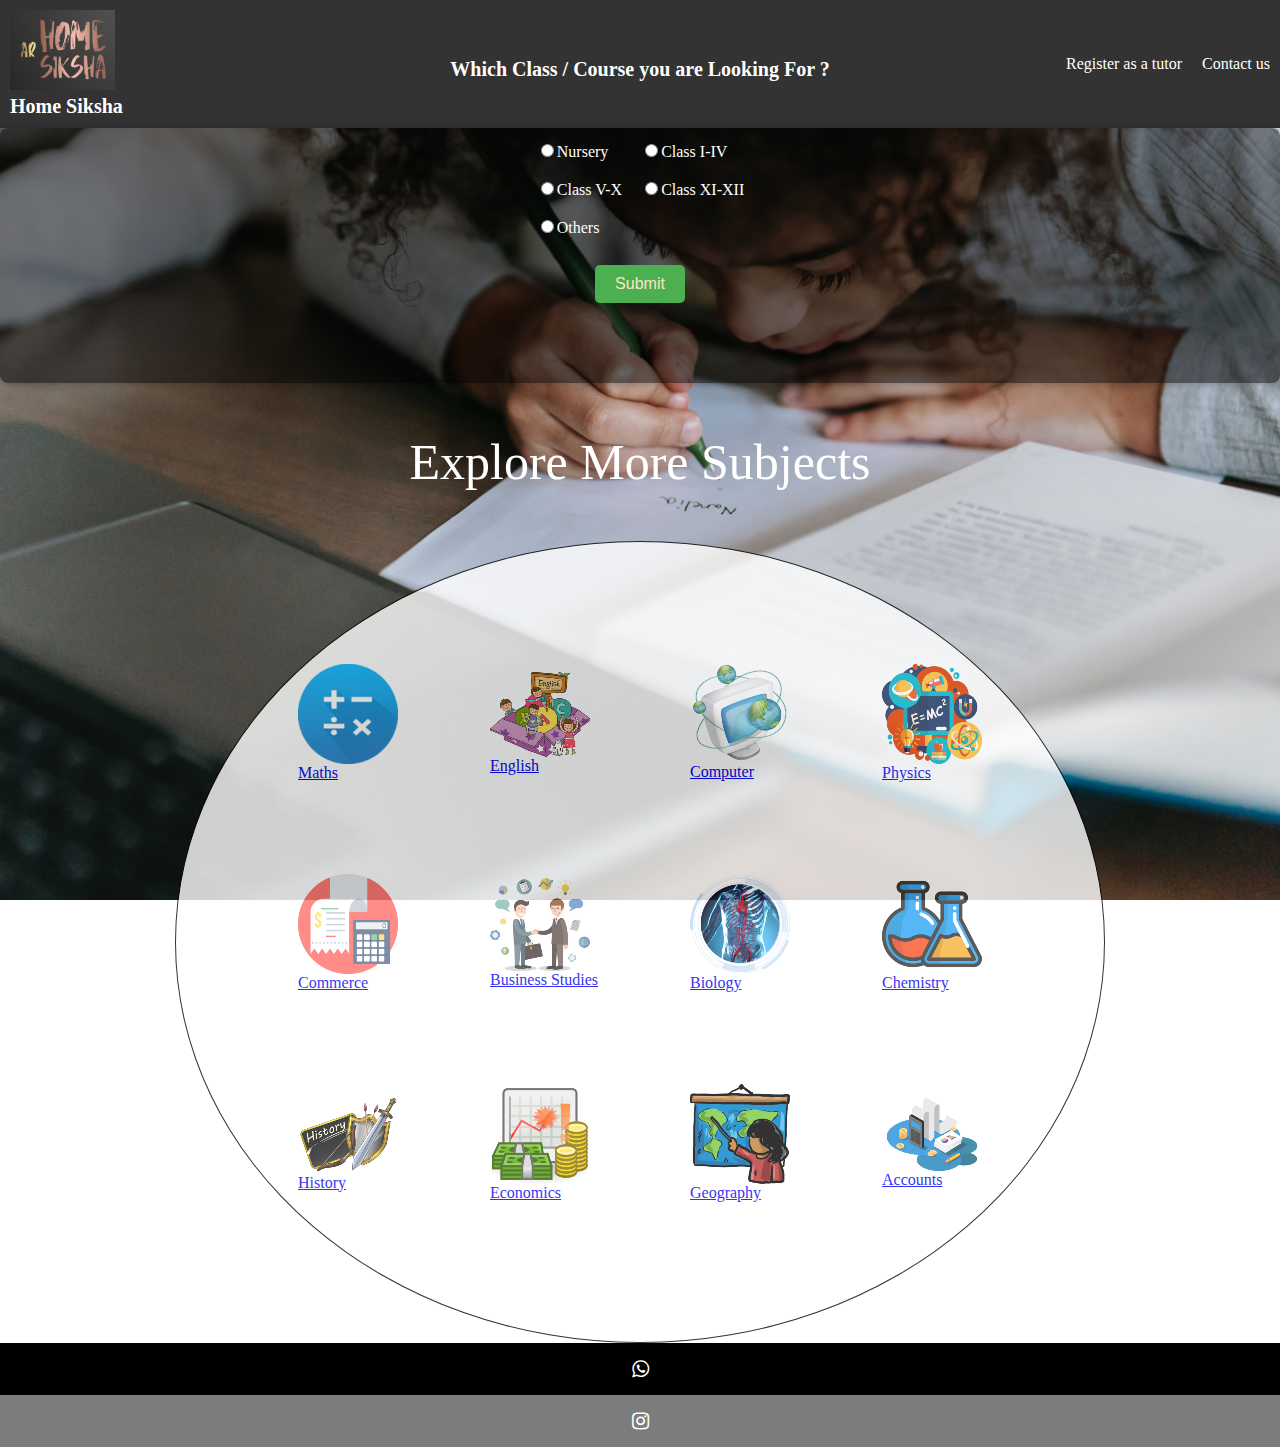
<file: index.html>
<html>
    <head>
        <link rel="stylesheet" href="des.css">
        <!-- Bootstrap CSS -->
 </head>
        <body>
          <script src = "iq.js"></script>
            <nav>
                <div class = "logo">
                    <img src = "logo.png" alt = "Company Logo">
                    <h1>Home Siksha</h1>
                </div>
                <div class = "nav-links">
                    <a href = "credentialForm.html">Register as a tutor</a>
                    <a href = "credentialForm.html">Contact us</a>
                </div>
            </nav>
             <div id = "courseSelection">
        <form action="credentialForm.html" method="get">
            <h1>Which Class / Course you are Looking For ?</h1>
            <table>
                <tr>
                    <td><label><input type="radio" name="option">Nursery</label></td>
                    <td><label><input type="radio" name="option">Class I-IV</label></td>
                </tr>
                <tr>
                    <td><label><input type="radio" name="option">Class V-X</label></td>
                    <td><label><input type="radio" name="option">Class XI-XII</label></td>
                </tr>
                <tr>
                    <td colspan="2"><label><input type="radio" name="option">Others</label></td>
                </tr>
            </table>
            <br>
            <input type="submit" value="Submit">
        </form>
    </div>
    <table class= "subject-table">
        <tr id = "row1">
          <td id = "cell1" ><img id = "zoomMath" onpointerover="increaseSizeMath()" onpointerleave="normalSizeMath()" src="maths-image.png" alt="  Math Image"><br><a href = "credentialForm.html">Maths</a> </td>
          <td  id = "cell1"><img id = "zoomEnglish"onpointerover="increaseSizeEnglish()" onpointerleave = "normalSizeEnglish()"src="english-image.png" alt="English Image"><br><a href = "credentialForm.html">English</a></td>
          <td  id = "cell1"><img id = "zoomComputer" onpointerover="increaseSizeComputer()" onpointerleave="normalSizeComputer()"src="computer-science-image.png" alt="Computer Science Image"><br>  <a href = "credentialForm.html">Computer</a></td>
          <td  id = "cell1"><img id = "zoomPhysics"  onpointerover="increaseSizePhysics()" onpointerleave="normalSizePhysics()"src="physics-image.png" alt="Physics Image"><br><a href = "credentialForm.html">Physics</a></td>
        </tr>
        <tr id = "row1">
          <td  id = "cell1"><img id = "zoomCommerce" onpointerover="increaseSizeCommerce()" onpointerleave="normalSizeCommerce()" src="commerce-image.png" alt="Commerce Image"><br><a href = "credentialForm.html">Commerce</a></td>
          <td  id = "cell1"><img id = "zoomBussiness"  onpointerover="increaseSizeBussiness()" onpointerleave="normalSizeBussiness()" src="bussiness-studies-image.png" alt="Business Studies Image"><br><a href = "credentialForm.html">Business Studies</a></td>
          <!-- Add more subjects as needed -->
          <td  id = "cell1"><img id = "zoomBiology"  onpointerover="increaseSizeBiology()" onpointerleave="normalSizeBiology()" src="biology-image.png" alt="Biology Image"><br><a href = "credentialForm.html">Biology</a></td>
          <td  id = "cell1"><img id = "zoomChemistry" onpointerover="increaseSizeChemistry()" onpointerleave="normalSizeChemistry()" src="chemistry-image.png" alt="Chemistry Image"><br><a href = "credentialForm.html">Chemistry</a></td>
        </tr>
        <tr id = "row1">
          <td  id = "cell1"><img id = "zoomHisotry"  onpointerover="increaseSizeHisotry()" onpointerleave="normalSizeHisotry()" src="history-image.png" alt="History Image"><br><a href = "credentialForm.html">History</a></td>
          <td  id = "cell1"><img id = "zoomEconomics"  onpointerover="increaseSizeEconomics()" onpointerleave="normalSizeEconomics()"src="economics-image.png" alt="Economics Image"><br><a href = "credentialForm.html">Economics</a></td>
          <td  id = "cell1"><img id = "zoomGeography"  onpointerover="increaseSizeGeography()" onpointerleave="normalSizeGeography()" src="geography-image.png" alt="Geography Image"><br><a href = "credentialForm.html">Geography</a></td>
          <td  id = "cell1"><img id = "zoomAccounts"  onpointerover="increaseSizeAccounts()" onpointerleave="normalSizeAccounts()" src="accounts-image.png" alt="Accounts Image"><br><a href = "credentialForm.html">Accounts</a></td>
        </tr>
        <tr id = "rowLast">
          <p>Explore More Subjects</p>
            <td id = "cellLast"></td>
        </tr>
      </table>
      <link rel="stylesheet" href="https://cdnjs.cloudflare.com/ajax/libs/font-awesome/4.7.0/css/font-awesome.min.css">

<!-- The social media icon bar -->



<div class="icon-bar">

  <a href="credentialForm.html" class="whatsapp"><i class="fa fa-whatsapp"></i></a>
  <a href="credentialForm.html" class="instagram"><i class="fa fa-instagram"></i></a>
</div>

        </body>

   
</html>
</file>
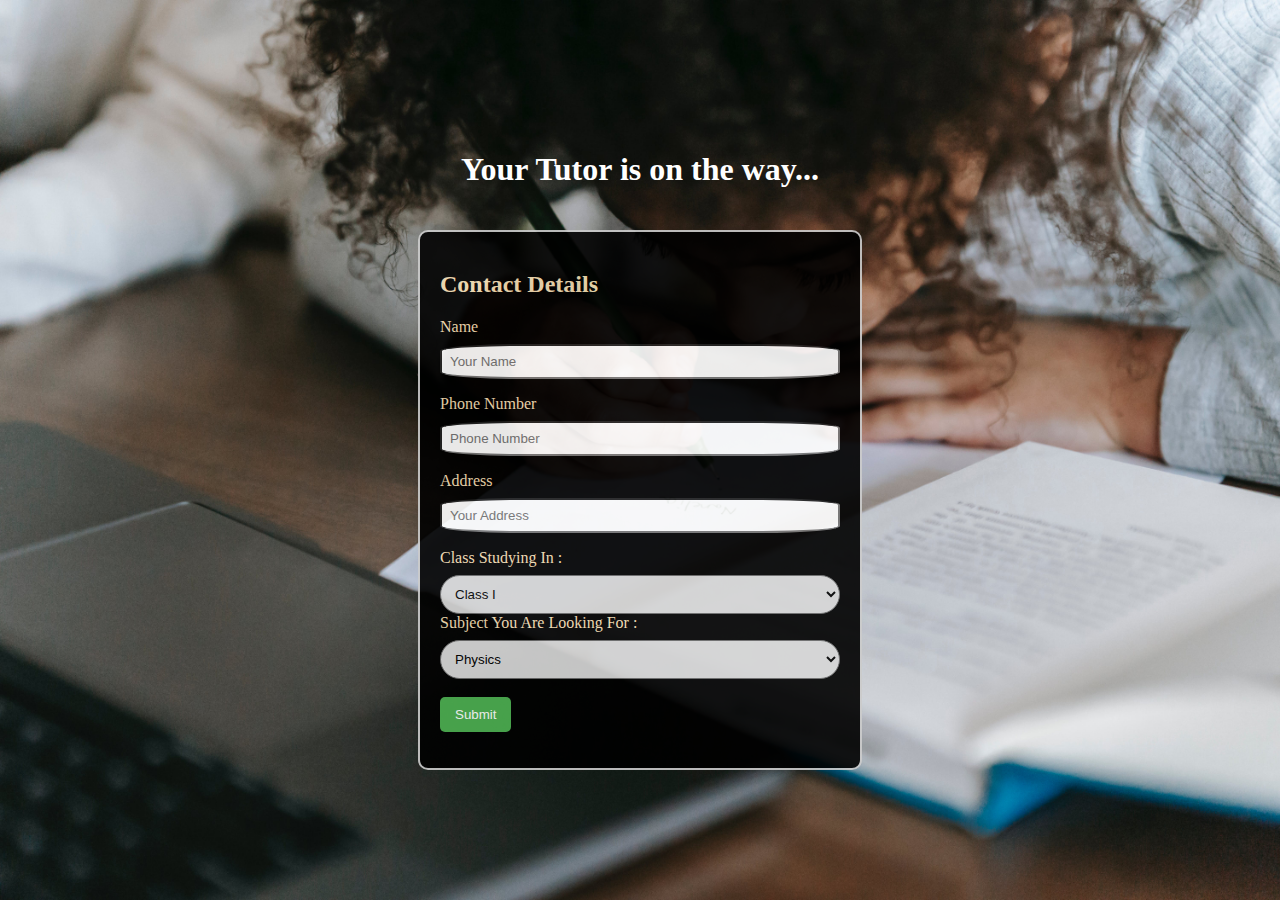
<file: credentialForm.html>
<html>
    <head>
        
        <link rel="stylesheet" href="credentialdes.css">
        <body>
            <div class="header">
                <h1>Your Tutor is on the way...</h1>
            </div>
            <div class = "container">
        <form action="/submit-form" method="post">
                <h2>Contact Details</h2>
            <label>Name</label>
             <input name = "name" type="text" placeholder="Your Name">
             <br>
             <label>Phone Number</label>
             <input name = "phNumber" type="tel"pattern="[0-9]{10}" placeholder="Phone Number">
             <br>
             <label>Address</label>
             <input name ="address" type="text" placeholder="Your Address">
             <br>
             <label>Class Studying In :</label>
             
             <SELECT name="select">
                <option value="">Class I</option>
                <option value="">Class II</option>
                <option value="">Class III</option>
                <option value="">Class IV</option>
                <option value="">Class V</option>
                <option value="">Class VI</option>
                <option value="">Class VII</option>
                <option value="">Class VIII</option>
                <option value="">Class IX</option>
                <option value="">Class X</option>
                <option value="">Class XI</option>
                <option value="">Class XII</option>
            </SELECT>
            <br>
            <label>Subject You Are Looking For :</label>
             <SELECT name = "select">
                  
                <option value="">Physics</option>
                <option value="">Chemistry</option>
                <option value="">Maths</option>
                <option value="">Computer</option>
                <option value="">English</option>
                <option value="">History</option>
                <option value="">Geography</option>
                <option value="">Commerce</option>
                <option value="">Accounts</option>
                <option value="">Economics</option>
                <option value="">Bengali</option>
                <option value="">Hindi</option>
            </SELECT>
            <br>
            <br>
             <button type="submit">Submit</button>
        </form>
        </div>
        </body>
    </head>
</html>
</file>
<file: des.css>
body
{    margin: 0px;
    padding: 0px;
    background-image: url("background.jpg"),url("background-3.jpg");
    
    background-repeat: no-repeat;
    background-size: 100% 100%;
    background-position: center;
   height: 100vh;
    color: white;

}

form {
    background: rgba(0, 0, 0, 0.5);
    
    padding: 80px;
    border-radius: 8px;
    box-shadow: 0 0 10px rgba(0, 0, 0, 0.3);
    text-align: center;
}

h1{
    font-size: 20px;
    color: white;
    margin-bottom: 50px;
    margin-top: -150px;
}
table {
    margin: 0 auto;  /*Centre the table*/
}

td {
    padding: 8px;
    
}
input [type = radio]
{
    padding: auto;
    margin: auto;
    color: burlywood;

}
@media (max-width: 600px) {
    form {
        width: 80%;
    }
}
/*#nursery,#i-iv,#v-x,#xi-xii,#others{
    margin-bottom: 20px;
    margin-left: 20px;
    margin-top: -5px;
    padding: 5px;
    padding-bottom: 20px;
    float: left;
    color: bisque;
    font-weight: lighter;

    font-size: 20px;
   
}
*/
input[type="submit"] {
            background-color: #4CAF50;
            opacity: 1;
            color: bisque;
            padding: 10px 20px;
            border: none;
            border-radius: 5px;
            cursor: pointer;
            font-size: 16px;
        }
        nav {
            background-color: #333;
            color: white;
            padding: 10px;
            display: flex;
            justify-content: space-between;
            align-items: center;
        }

        .logo {
            display: flex;
            align-items: center;
        }

        .logo img {
            height: 80px; /* Adjust the height of the logo as needed */
            margin-right: 10px;
        }

        .logo h1 {
            margin: 0;
        }

        .nav-links {
            display: flex;
            gap: 20px;
        }

        .nav-links a {
            color: white;
            text-decoration: none;
        }

        @media (max-width: 600px) {
            .nav-links {
                flex-direction: column;
                align-items: flex-end;
                gap: 10px;
            } 
        }

            .logo {
                flex-direction: column;
                align-items: flex-start;
            }

            .logo img {
                margin-bottom: 5px;
            }
            #row11,#cell1
            {
              padding: 45px;
            }
            #row1 img
            {
                opacity: 1;
            }
            .subject-table {
                color: black;
                border: 1px solid black;
                border-radius: 50%;
                background-color: white;
                opacity: .8;
                padding: 75px;
              }
              p{
              
                text-align: center;
               font-size: 50px;
              /* text-shadow: 2px 2px #333;*/
             
              }
              icon-bar {
                position: fixed;
                top: 50%;
                -webkit-transform: translateY(-50%);
                -ms-transform: translateY(-50%);
                transform: translateY(-50%);
              }
              
              /* Style the icon bar links */
              .icon-bar a {
                display: block;
                text-align: center;
                padding: 16px;
                transition: all 0.3s ease;
                color: white;
                font-size: 20px;
              }
              
              /* Style the social media icons with color, if you want */
              .icon-bar a:hover {
                background-color: #000;
              }
              
              .facebook {
                background: #3B5998;
                color: white;
              }
              
              .twitter {
                background: #55ACEE;
                color: white;
              }
              
              .google {
                background: #dd4b39;
                color: white;
              }
              
              .whatsapp {
                background: #000000;
                
                color: white;
              }
              
              .instagram {
                
                background: #00000083;
                color: white;
              }
</file>
<file: credentialdes.css>
body
{  
    display: flex;
    flex-direction: column;
     margin: 0px;
    padding: 0px;
    background-image: url("background.jpg"),url("background-3.jpg");
    background-repeat: no-repeat;
    background-size: 100% 100%;
    background-position: center;
    align-items: center;
    justify-content: center;
   height: 100vh;
    color: white;
}
.header{
    text-align: center;
    margin-bottom: 20px;
}
    .container {
        background-color: black;
        opacity: .9;
        color: wheat;
        width: 80%;
        max-width: 400px;
        padding: 20px;
        border: 2px solid #ccc;
        border-radius: 10px;
    }

    label {
        display: block;
        margin-bottom: 8px;
    }

    input {
        width: 100%;
        padding: 8px;
        margin-bottom: 16px;
        box-sizing: border-box;
        border-radius: 20%;
        
    }
    input:focus
    {
        background-color: rgb(243, 134, 56);
        opacity: .5;
        font-weight: bold;
    }
    button {
        background-color: #4caf50;
        color: white;
        padding: 10px 15px;
        border: none;
        border-radius: 5px;
        cursor: pointer;
    }

    button:hover {
        background-color: #45a049;
    }
    select
    {
        width: 100%;
        opacity: .9;
        padding: 10px;
        border-radius: 20px;
    }
    select:focus
    {
        background-color: rgb(243, 134, 56);
        opacity: .5;
    }

    @media (max-width: 600px) {
        .form-container {
            width: 90%;
        }
    }
</file>
